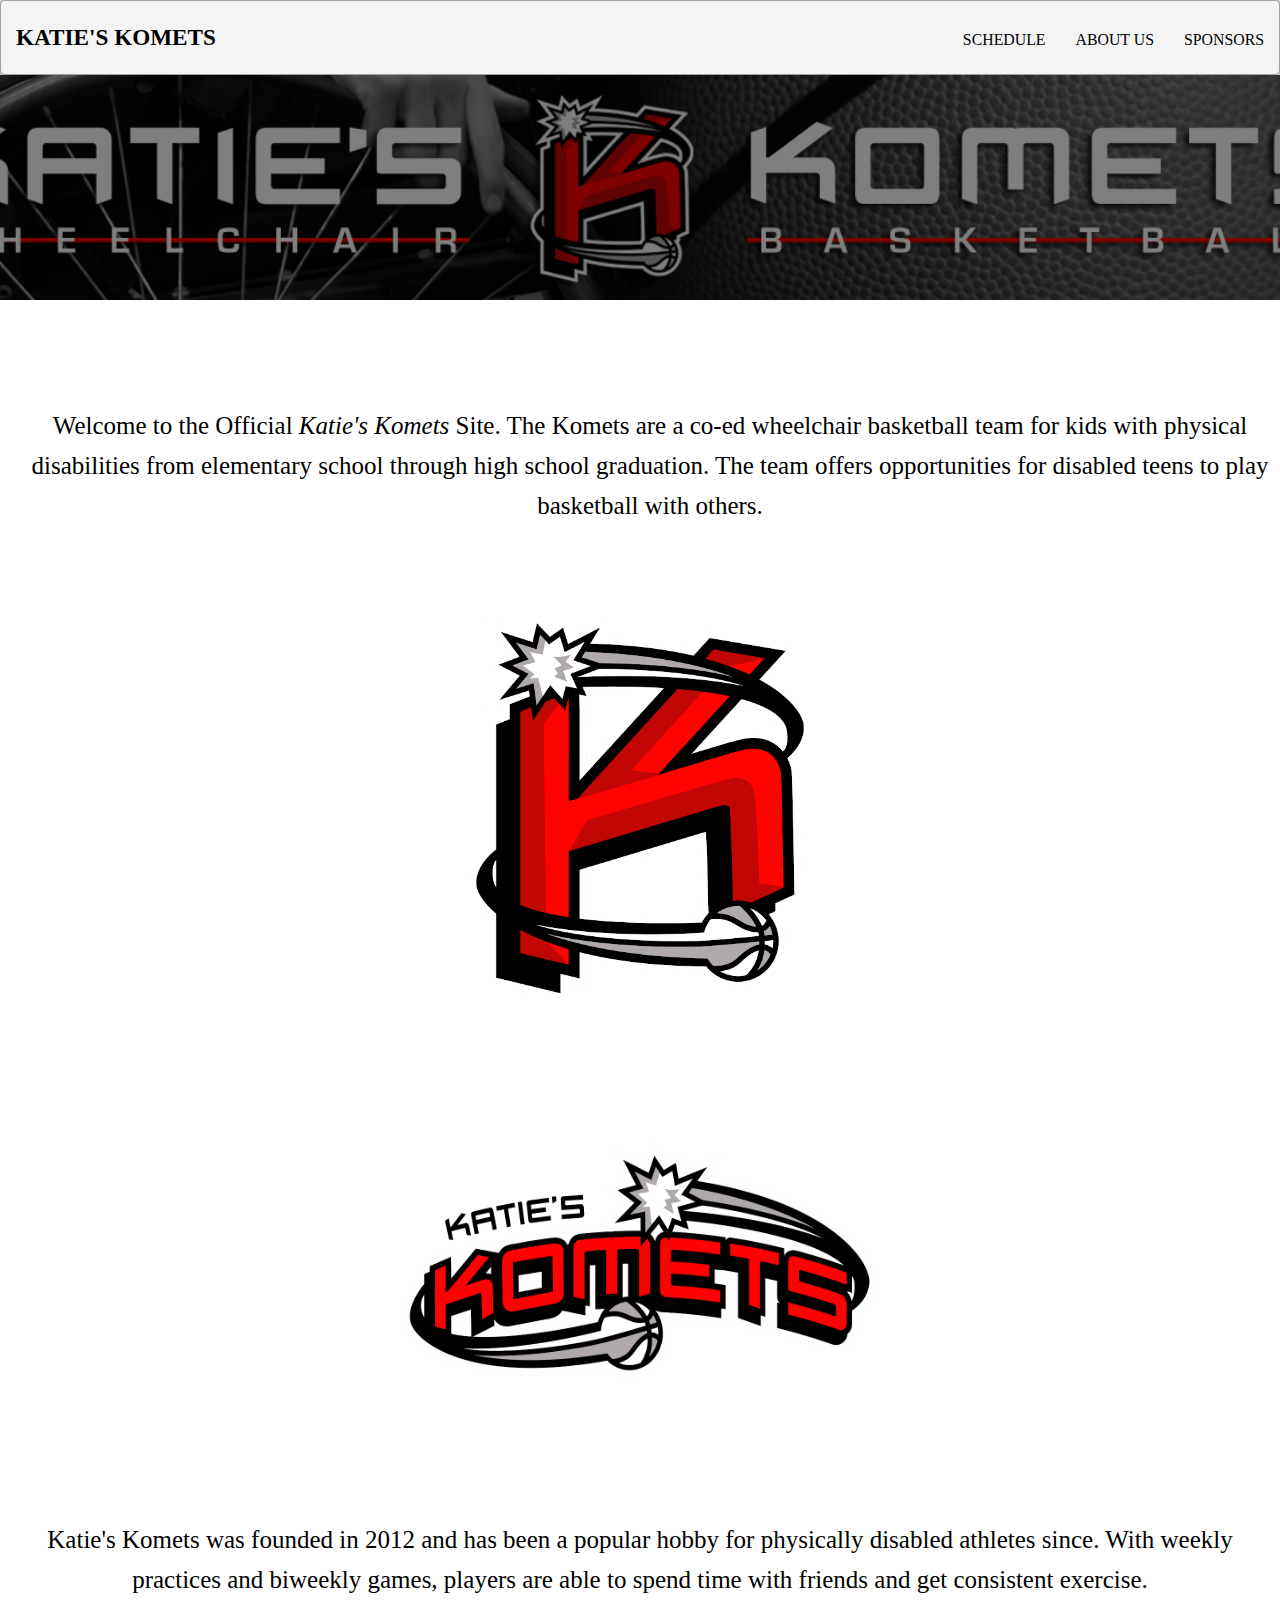
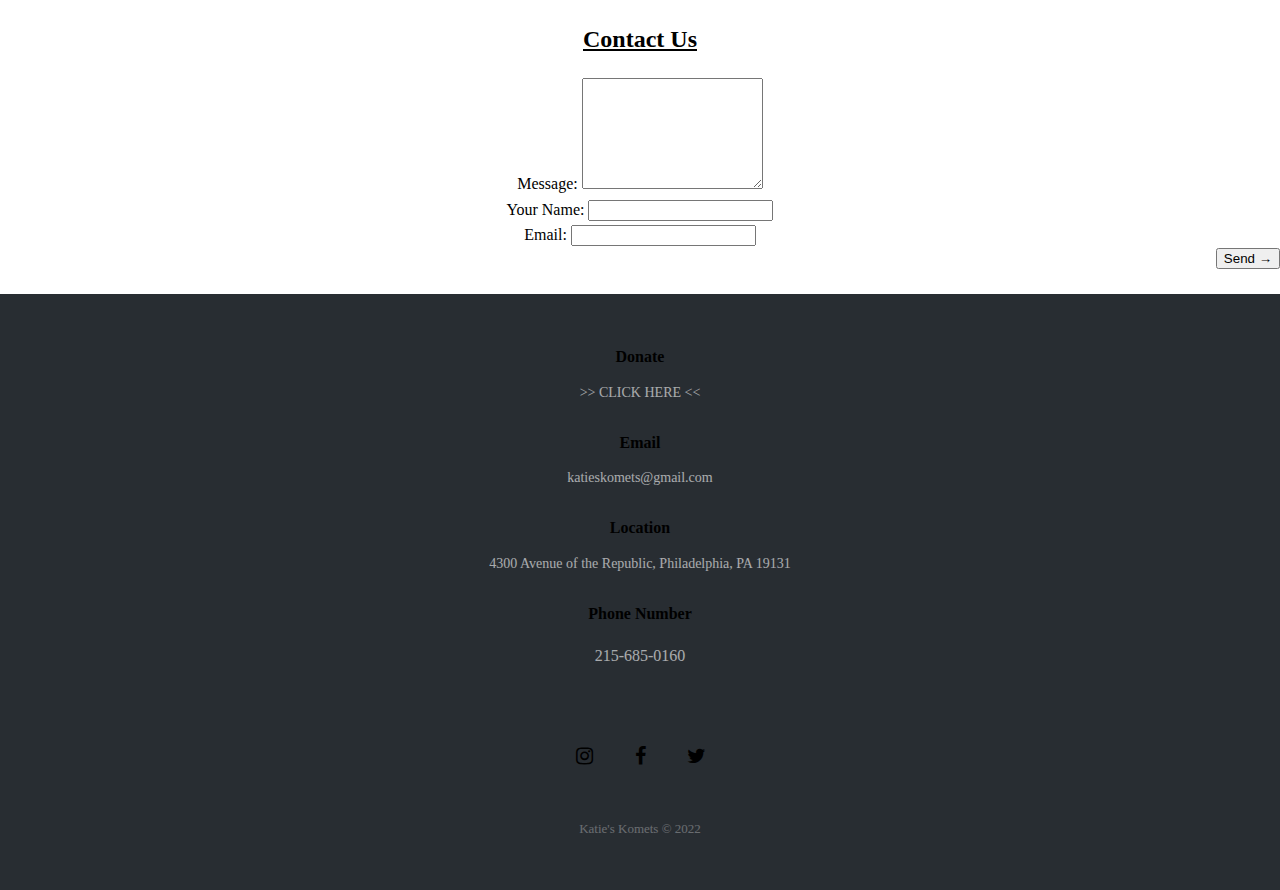
<file: index.html>
<!DOCTYPE html>
<html lang="en" dir="ltr">

<head>
  <meta charset="utf-8">
  <title>Katie's Komets | Home</title>
  <link href="https://cdn.jsdelivr.net/npm/bootstrap@5.0.2/dist/css/bootstrap.min.css" rel="stylesheet" integrity="sha384-EVSTQN3/azprG1Anm3QDgpJLIm9Nao0Yz1ztcQTwFspd3yD65VohhpuuCOmLASjC" crossorigin="anonymous">
  <link rel="stylesheet" href="https://cdnjs.cloudflare.com/ajax/libs/font-awesome/4.7.0/css/font-awesome.min.css">
  <link rel="stylesheet" href="style.css">
    <script src="script.js"></script>
</head>

<body>
  <header class="header">
    <h1 class="logo"><a href="index.html">Katie's Komets</a></h1>
    <ul class="main-nav">
      <li><a href="schedule.html">Schedule</a></li>
      <li><a href="about.html">About Us</a></li>
      <li><a href="sponsors.html">Sponsors</a></li>
    </ul>
  </header>
  <div class="hero-image">
    <div class="hero-text">
    </div>
  </div>
  <br>
  <div class="row">
    <div class="col-md-6">
      <br>
      <br>
      <div class="description text-center">
        Welcome to the Official <i>Katie's Komets</i> Site.
        The Komets are a co-ed wheelchair basketball team for kids
        with physical disabilities from elementary school through high
        school graduation. The team offers opportunities for disabled teens
        to play basketball with others.
      </div>
      <br>
      <br>
      <div class="homeimage1">
        <img src="imgs/alt logo for back of jersey.webp" height="400px" width="400px">
      </div>
      <br>
      <br>
    </div>
    <div class="col-md-6">
      <br>
      <img src="imgs/logo for white jersey.webp" height="250px" width="480px">
      <br>
      <br>
      <br>
      <br>
      Katie's Komets was founded in 2012 and has been a popular
      hobby for physically disabled athletes since. With weekly practices and biweekly games,
      players are able to spend time with friends and get consistent exercise.
    </div>
  </div>
  <div class="row">
  <div class="col-md-12 col-md-offset-3" id="form_container">
      <h2><u>Contact Us</u></h2>
      <form role="form" method="post" id="reused_form">

          <div class="row">
              <div class="col-sm-12 form-group">
                  <label for="message">
                      Message:</label>
                  <textarea class="form-control" type="textarea" name="message" id="message" maxlength="6000" rows="7"></textarea>
              </div>
          </div>
          <div class="row">
              <div class="col-sm-6 form-group">
                  <label for="name">
                      Your Name:</label>
                  <input type="text" class="form-control" id="name" name="name" required>
              </div>
              <div class="col-sm-6 form-group">
                  <label for="email">
                      Email:</label>
                  <input type="email" class="form-control" id="email" name="email" required>
              </div>
          </div>


          <div class="row">
              <div class="col-sm-12 form-group">
                  <button type="submit" class="btn btn-lg btn-default pull-right" >Send →</button>
              </div>
          </div>

      </form>
      <div id="success_message" style="width:100%; height:100%; display:none; ">
          <h3>Posted your message successfully!</h3>
      </div>
      <div id="error_message"
              style="width:100%; height:100%; display:none; ">
                  <h3>Error</h3>
                  Sorry there was an error sending your form.

      </div>
  </div>
  </div>

  <br>
  <div class="footer-dark">
    <footer>
      <div class="container">
        <div class="row">
          <div class="col-sm-6 col-md-3 item">
            <h3>Donate</h3>
            <ul>
              <li><a href="index.html"> >> CLICK HERE << </a>
              </li>
            </ul>
          </div>
          <br>
          <div class="col-sm-6 col-md-3 item">
            <h3>Email</h3>
            <ul>
              <li><a href="#">katieskomets@gmail.com</a></li>
            </ul>
          </div>
          <br>
          <div class="col-sm-6 col-md-3 item">
            <h3>Location</h3>
            <ul>
              <li><a href="https://www.google.com/maps/place/4300+Avenue+of+the+Republic,+Philadelphia,+PA+19131/@39.9791417,-75.2130364,17z/data=!3m1!4b1!4m5!3m4!1s0x89c6c711d8dbfe51:0xa04239d764087bd8!8m2!3d39.9791417!4d-75.2130364">4300 Avenue of
                  the Republic, Philadelphia, PA 19131</a></li>
            </ul>
          </div>
          <br>
          <div class="col-sm-6 col-md-3 item text">
            <h3>Phone Number</h3>
            <p>215-685-0160</p>
          </div>
        </div>
        <br>
        <a class="btn btn-outline-light btn-social mx-1" href="https://instagram.com/katieskomets?igshid=YmMyMTA2M2Y="><i class="fa fa-instagram"></i></a>
        <a class="btn btn-outline-light btn-social mx-1" href="https://www.facebook.com/KatiesKomets/"><i class="fa fa-facebook"></i></a>
        <a class="btn btn-outline-light btn-social mx-1" href="https://twitter.com/KatieskometsPA"><i class="fa fa-twitter"></i></a>

        <p class="copyright">Katie's Komets © 2022</p>
      </div>
    </footer>
  </div>
  <script src="https://cdn.jsdelivr.net/npm/bootstrap@5.0.2/dist/js/bootstrap.bundle.min.js" integrity="sha384-MrcW6ZMFYlzcLA8Nl+NtUVF0sA7MsXsP1UyJoMp4YLEuNSfAP+JcXn/tWtIaxVXM" crossorigin="anonymous"></script>
</body>

</html>
</file>
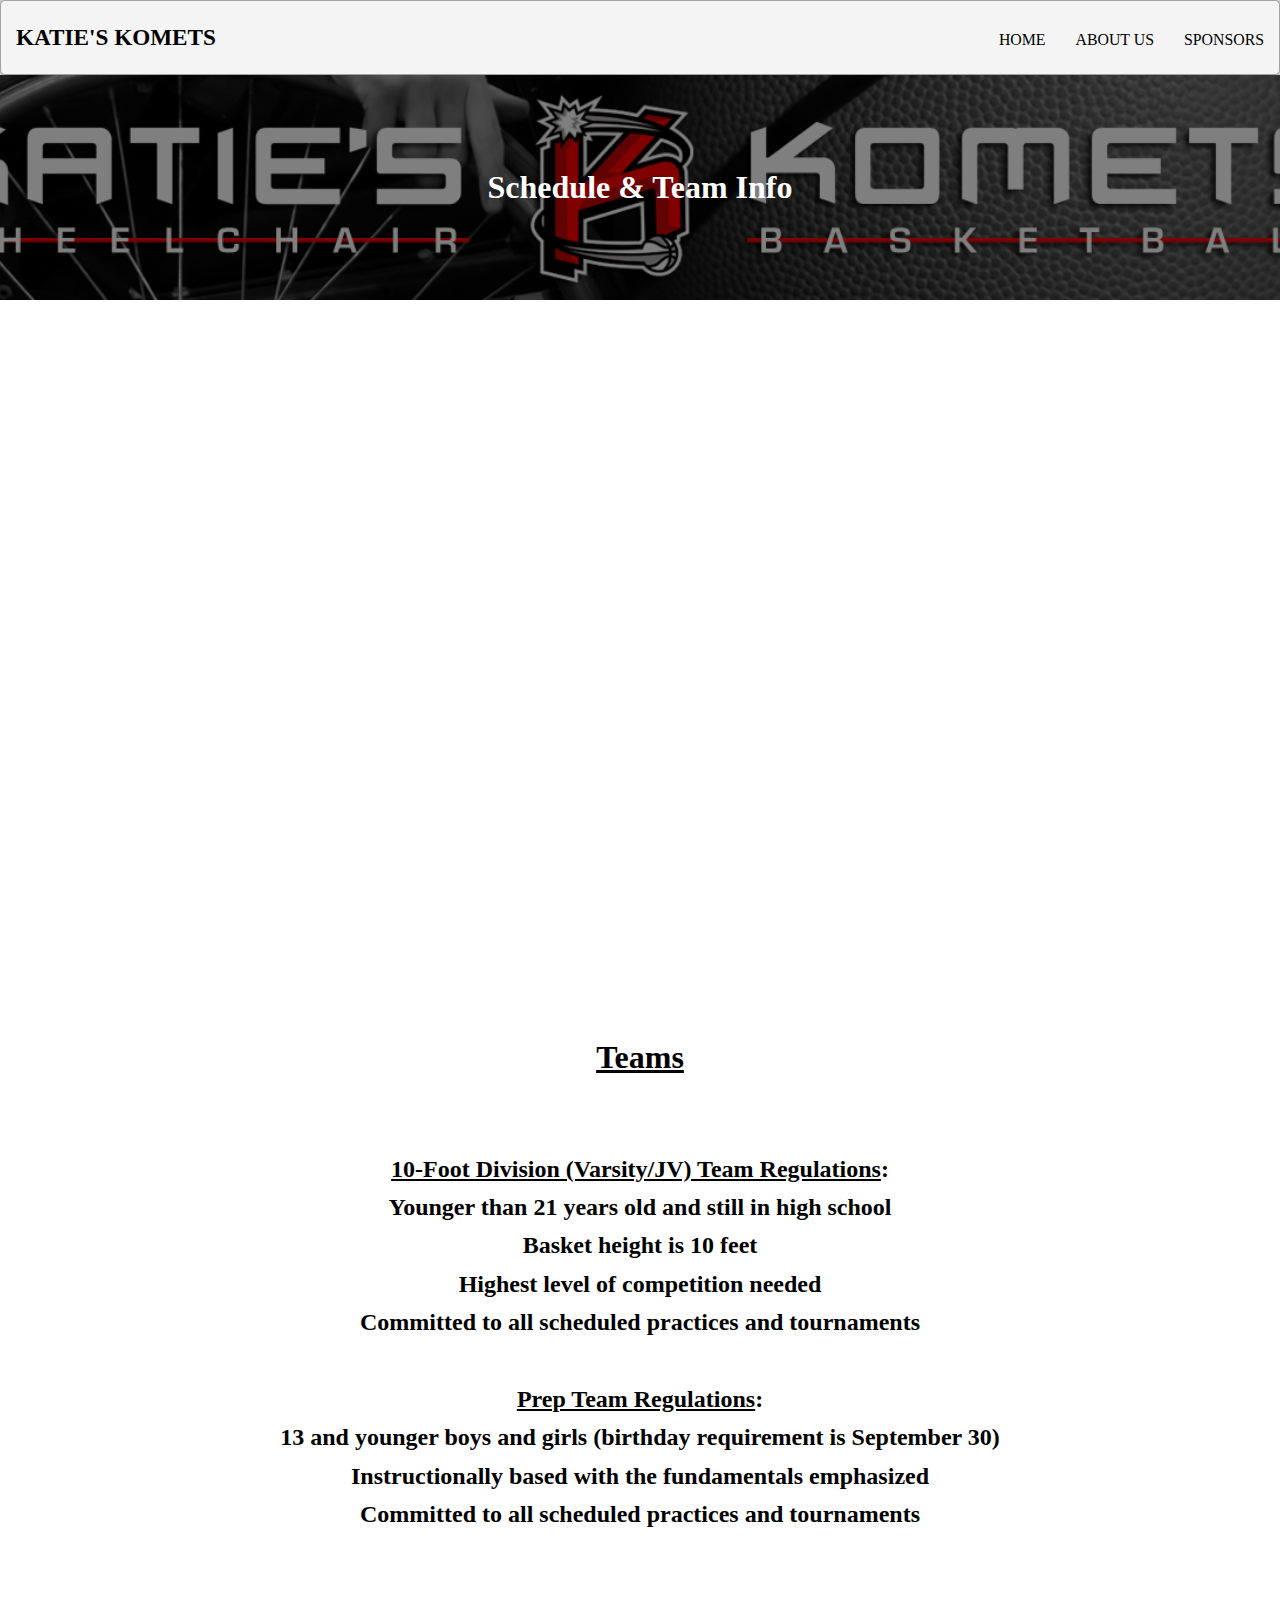
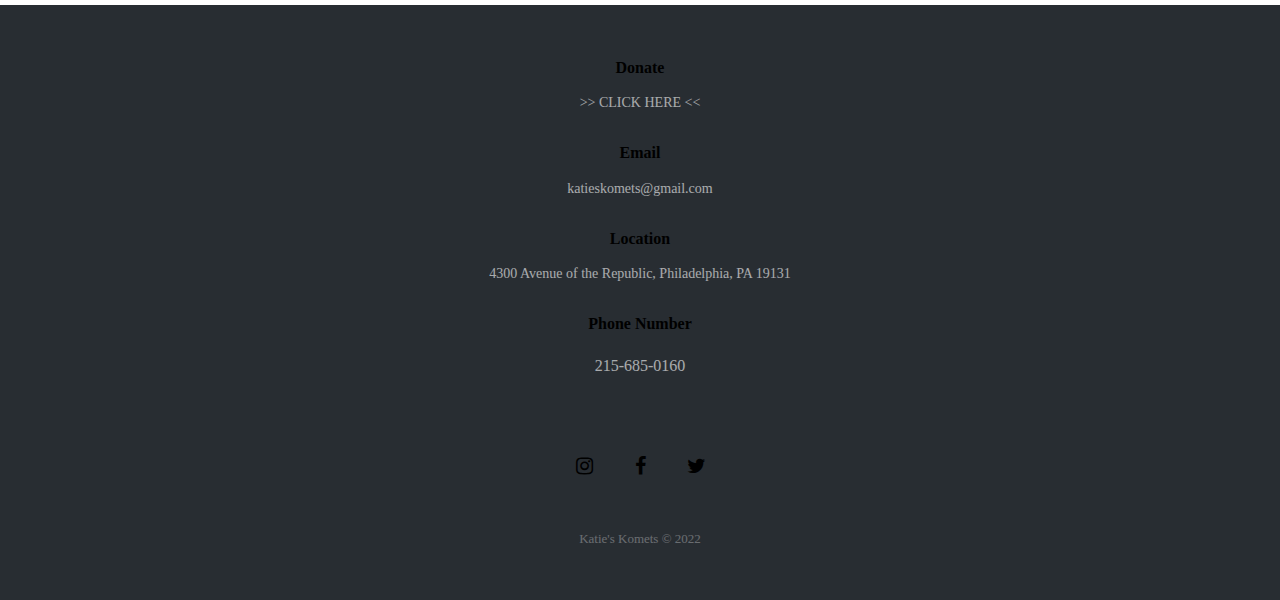
<file: schedule.html>
<!DOCTYPE html>
<html lang="en" dir="ltr">
  <head>
    <meta charset="utf-8">
    <title>Katie's Komets | Schedule</title>
    <link href="https://cdn.jsdelivr.net/npm/bootstrap@5.0.2/dist/css/bootstrap.min.css" rel="stylesheet" integrity="sha384-EVSTQN3/azprG1Anm3QDgpJLIm9Nao0Yz1ztcQTwFspd3yD65VohhpuuCOmLASjC" crossorigin="anonymous">
    <link rel="stylesheet" href="style.css">
    <link rel="stylesheet" href="https://cdnjs.cloudflare.com/ajax/libs/font-awesome/4.7.0/css/font-awesome.min.css">

  </head>
  <body>
    <header class="header">
  		<h1 class="logo"><a href="schedule.html">Katie's Komets</a></h1>
        <ul class="main-nav">
            <li><a href="index.html">Home</a></li>
            <li><a href="about.html">About Us</a></li>
            <li><a href="sponsors.html">Sponsors</a></li>
        </ul>
  	</header>
    <div class="hero-image">
      <div class="hero-text">
        <h1>Schedule & Team Info</h1>
      </div>
    </div>
    <br>
    <br>
    <div class="calendar">
      <iframe src="https://www.google.com/calendar/embed?src=katieskomets%40gmail.com&amp;ctz=America/New_York"
      style="border: 0" width="1100" height="600" frameborder="0" scrolling="no"></iframe>
    </div>
    <br>
    <br>
    <div class="teams">
      <h1>Teams</h1>
    </div>
    <br>
      <h2><u>10-Foot Division (Varsity/JV) Team Regulations</u>:
        <br>
        Younger than 21 years old and still in high school
        <br>
        Basket height is 10 feet
        <br>
        Highest level of competition needed
        <br>
        Committed to all scheduled practices and tournaments
      <br>
      <br>
        <u>Prep Team Regulations</u>:
        <br>
        13 and younger boys and girls (birthday requirement is September 30)
        <br>
        Instructionally based with the fundamentals emphasized
        <br>
        Committed to all scheduled practices and tournaments</h2>
    <br>
    <br>
    <div class="footer-dark">
      <footer>
        <div class="container">
          <div class="row">
            <div class="col-sm-6 col-md-3 item">
              <h3>Donate</h3>
              <ul>
                <li><a href="donate.html"> >> CLICK HERE << </a>
                </li>
              </ul>
            </div>
            <br>
            <div class="col-sm-6 col-md-3 item">
              <h3>Email</h3>
              <ul>
                <li><a href="#">katieskomets@gmail.com</a></li>
              </ul>
            </div>
            <br>
            <div class="col-sm-6 col-md-3 item">
              <h3>Location</h3>
              <ul>
                <li><a href="https://www.google.com/maps/place/4300+Avenue+of+the+Republic,+Philadelphia,+PA+19131/@39.9791417,-75.2130364,17z/data=!3m1!4b1!4m5!3m4!1s0x89c6c711d8dbfe51:0xa04239d764087bd8!8m2!3d39.9791417!4d-75.2130364">4300 Avenue of
                    the Republic, Philadelphia, PA 19131</a></li>
              </ul>
            </div>
            <br>
            <div class="col-sm-6 col-md-3 item text">
              <h3>Phone Number</h3>
              <p>215-685-0160</p>
            </div>
          </div>
          <br>
          <a class="btn btn-outline-light btn-social mx-1" href="#!"><i class="fa fa-instagram"></i></a>
          <a class="btn btn-outline-light btn-social mx-1" href="https://www.facebook.com/KatiesKomets/"><i class="fa fa-facebook"></i></a>
          <a class="btn btn-outline-light btn-social mx-1" href="https://twitter.com/KatieskometsPA"><i class="fa fa-twitter"></i></a>

          <p class="copyright">Katie's Komets © 2022</p>
        </div>
      </footer>
    </div>
        <script src="https://cdn.jsdelivr.net/npm/bootstrap@5.0.2/dist/js/bootstrap.bundle.min.js" integrity="sha384-MrcW6ZMFYlzcLA8Nl+NtUVF0sA7MsXsP1UyJoMp4YLEuNSfAP+JcXn/tWtIaxVXM" crossorigin="anonymous"></script>
  </body>
</html>
</file>
<file: style.css>
body, html {
    height: 100%;
}

.row{
  text-align:center;
}

.description{
  margin-left: 20px;
  font-size: 25px;
}

.col-md-6{
  text-align: center;
  font-size: 25px;
}

.col-sm-6 col-md-3 item{
  text-align: center;
}

a:hover {
  color: black;
  font-weight: bold;
}

h2{
  text-align: center;
  margin-left: 150px;
  margin-right: 150px;
}

.teams{
  text-align: center;
  text-decoration: underline;
}

.gallery{
  text-align: center;
  text-decoration: underline;
}

.nwba{
  text-align: center;
}

.caf{
  text-align: center;
}

.calendar{
  text-align: center;
}

.teams{
  text-align: center;
}

.carousel{
  text-align: center;
  color: black;
  padding-left: 95px;
  padding-right: 95px;
}

.kirlin{
  text-align: center;
  color: black;
  padding-left: 95px;
  padding-right: 95px;
}

.gallery{
  text-align: center;
  font-size: 200%;
}

* {
  box-sizing: border-box;
}

/* Position the image container (needed to position the left and right arrows) */
.container {
  position: relative;
}

/* Hide the images by default */
.mySlides {
  display: none;
}

/* Add a pointer when hovering over the thumbnail images */
.cursor {
  cursor: pointer;
}

/* Next & previous buttons */
.prev,
.next {
  cursor: pointer;
  position: absolute;
  top: 40%;
  width: auto;
  padding: 16px;
  margin-top: -50px;
  color: white;
  font-weight: bold;
  font-size: 20px;
  border-radius: 0 3px 3px 0;
  user-select: none;
  -webkit-user-select: none;
}

/* Position the "next button" to the right */
.next {
  right: 0;
  border-radius: 3px 0 0 3px;
}

/* On hover, add a black background color with a little bit see-through */
.prev:hover,
.next:hover {
  background-color: rgba(0, 0, 0, 0.8);
}

/* Number text (1/3 etc) */
.numbertext {
  color: #f2f2f2;
  font-size: 12px;
  padding: 8px 12px;
  position: absolute;
  top: 0;
}

/* Container for image text */
.caption-container {
  text-align: center;
  background-color: #222;
  padding: 2px 16px;
  color: white;
}

.row:after {
  content: "";
  display: table;
  clear: both;
}

/* Six columns side by side */
.column {
  float: left;
  width: 16.66%;
}

/* Add a transparency effect for thumnbail images */
.demo {
  opacity: 0.6;
}

.active,
.demo:hover {
  opacity: 1;
}


.footer-dark {
  padding:50px 0;
  color:white;
  background-color:#282d32;
  text-align: center;
}

.footer-dark h3 {
  margin-top:0;
  margin-bottom:12px;
  font-weight:bold;
  font-size:16px;
}

.footer-dark ul {
  padding:0;
  list-style:none;
  line-height:1.6;
  font-size:14px;
  margin-bottom:0;
}

.footer-dark ul a {
  color:inherit;
  text-decoration:none;
  opacity:0.6;
}

.footer-dark ul a:hover {
  opacity:0.8;
}

@media (max-width:767px) {
  .footer-dark .item:not(.social) {
    text-align:center;
    padding-bottom:20px;
  }
}

.footer-dark .item.text {
  margin-bottom:36px;
}

@media (max-width:767px) {
  .footer-dark .item.text {
    margin-bottom:0;
  }
}

.footer-dark .item.text p {
  opacity:0.6;
  margin-bottom:0;
}

.footer-dark .item.social {
  text-align:center;
}

@media (max-width:991px) {
  .footer-dark .item.social {
    text-align:center;
    margin-top:20px;
  }
}

.footer-dark .item.social > a {
  font-size:20px;
  width:36px;
  height:36px;
  line-height:36px;
  display:inline-block;
  text-align:center;
  border-radius:50%;
  box-shadow:0 0 0 1px rgba(255,255,255,0.4);
  margin:0 8px;
  color:white;
  opacity:0.75;
}

.footer-dark .item.social > a:hover {
  opacity:0.9;
}

.footer-dark .copyright {
  text-align:center;
  padding-top:24px;
  opacity:0.3;
  font-size:13px;
  margin-bottom:0;
}

* {
	box-sizing: border-box;
}
body {
	font-family: Bahnschrift SemiBold;
  color: black;
	line-height: 1.6;
	margin: 0;
	min-height: 100vh;
}
ul {
  margin: 0;
  padding: 0;
  list-style: none;
}


h2,
h3,
a {
	color: black;
}

a {
	text-decoration: none;
}



.logo {
	margin: 0;
	font-size: 1.45em;
  font-family: Bahnschrift SemiBold;
}

.main-nav {
	margin-top: 5px;
  font-family: Bahnschrift SemiBold;

}
.logo a,
.main-nav a {
	padding: 10px 15px;
	text-transform: uppercase;
	text-align: center;
	display: block;
}

.main-nav a {
	color: black;
	font-size: .99em;
}

.main-nav a:hover {
	color: black;
  font-weight: bold;
  opacity: 0.9;
}



.header {
  color: black;
	padding-top: .5em;
	padding-bottom: .5em;
	border: 1px solid #a2a2a2;
	background-color: #f4f4f4;
	-webkit-box-shadow: 0px 0px 14px 0px rgba(0,0,0,0.75);
	-moz-box-shadow: 0px 0px 14px 0px rgba(0,0,0,0.75);
	box-shadow: 0px 0px 14px 0px rgba(0,0,0,0.75);
	-webkit-border-radius: 5px;
	-moz-border-radius: 5px;
	border-radius: 5px;
}


/* =================================
  Media Queries
==================================== */




@media (min-width: 769px) {
	.header,
	.main-nav {
		display: flex;
	}
	.header {
		flex-direction: column;
		align-items: center;
    	.header{
		width: 80%;
		margin: 0 auto;
		max-width: 1150px;
	}
	}

}

@media (min-width: 1025px) {
	.header {
		flex-direction: row;
		justify-content: space-between;
	}

}

.btn-social {
  border-radius: 100%;
  display: inline-flex;
  width: 3.25rem;
  height: 3.25rem;
  font-size: 1.25rem;
  justify-content: center;
  align-items: center;
}

/* The hero image */
.hero-image {
  /* Use "linear-gradient" to add a darken background effect to the image (photographer.jpg). This will make the text easier to read */
  background-image: linear-gradient(rgba(0, 0, 0, 0.5), rgba(0, 0, 0, 0.5)), url("imgs/banner.webp");

  /* Set a specific height */
  height: 25%;

  /* Position and center the image to scale nicely on all screens */
  background-position: center;
  background-repeat: no-repeat;
  background-size: cover;
  position: relative;
}

/* Place text in the middle of the image */
.hero-text {
  text-align: center;
  position: absolute;
  top: 50%;
  left: 50%;
  transform: translate(-50%, -50%);
  color: white;
}
</file>
